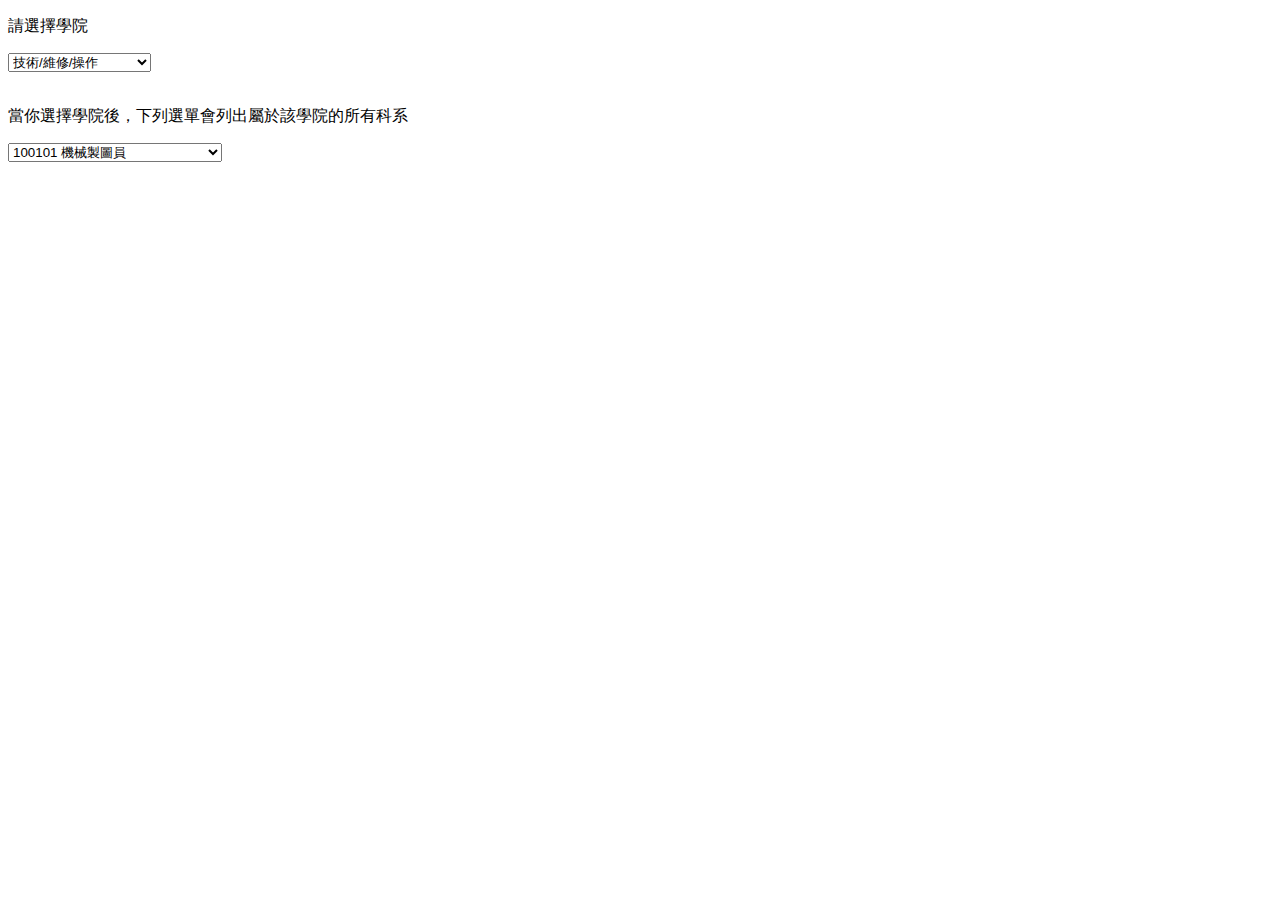
<file: templates/select1.html>
<!DOCTYPE HTML>
<!--
	Stellar by HTML5 UP
	html5up.net | @ajlkn
	Free for personal and commercial use under the CCA 3.0 license (html5up.net/license)
-->
<html>
	<head>
		<title>勞有所依 LYSI</title>
		<meta charset="utf-8" />
		<meta name="viewport" content="width=device-width, initial-scale=1, user-scalable=no" />
		
	</head>
	<body class="is-preload">
		<form>
			<p>請選擇學院</p>
			<!--給定這id，等等需要用他填入學院資料,onchange內動到這element會呼叫裡面的方法
			this.selectedIndex是選到第幾項的值(0開始)傳入當參數-->
			<select id="college-list" onchange="changeCollege(this.selectedIndex)"></select>
			<br>
			<br>
			<p>當你選擇學院後，下列選單會列出屬於該學院的所有科系</p>
			<select id="sector-list"></select><!--給定這id，等等需要用他填入對應的系所資料-->
		</form>
		<script type="text/javascript">
			//學院的陣列
			var colleges=['技術/維修/操作','傳播/娛樂/藝術','物流/運輸/資材','旅遊/餐飲/休閒','清潔/家事/托育(保姆)','農林漁牧相關'];
			//document就是這html文件。
			//getElementById是裡面的方法，參數給"college-list"抓到這id標籤列
			var collegeSelect=document.getElementById("college-list");
			//製造一個字串，以html的語法填入院的陣列
			var inner="";
			for(var i=0;i<colleges.length;i++){
				//inner第一行就會像是 <option value=0>商學院</option>
				inner=inner+'<option value=i>'+colleges[i]+'</option>';
			}
			//innerHTML 賦值inner給這element屬性
			collegeSelect.innerHTML=inner;
			/*
			其實就是用程式碼的方式把XML文件修改成這樣
			<select id="college-list">
				<option value="0">商學院</option>
				<option value="1">工學院</option>
				<option value="2">建設學院</option>
				<option value="3">建築專業學院</option>		
				....		
			</select>
			*/
			//這裡放系所的陣列(有順序性，對應各學院的資料)
			var sectors=new Array();
			sectors[0]=['100101 機械製圖員 ',' 100102 電機技術人員' ,'100103 模具技術人員' ,'100105 印刷及排版技術人員' ,'100106 自動化機械加工技術人員' ,'100107 汽車維修技術人員','100108 測量儀校技術人員' ,'100110 塑膠射出技術人員' ,'100111 成衣製作打版人員' ,'100112 製鞋類人員' ,'100113 銑床技術人員' ,'100114 CNC車床技術人員' ,'100115 沖壓、模具技術人員' ,'100116 染整技術人員' ,'100117 塗裝技術人員' ,'100118 CNC程式編排人員','100119 粉末冶金模具人員' ,'100120 板金技術員' ,'100121 鑄造/鍛造模具技術人員' ,'100122 FAE工程師','100123 焊接、切割工' ,'100124 紡織及針織機械操作人員' ,'100125 樂器製造及調音技術員' ,'100126 珠寶及貴金屬技術員','100127 精密拋光技術人員','100128 線切割技術員' ,'100129 傳統車床技術人員' ,'100201 機車維修技術人員' ,'100202 飛機裝修人員','100203 精密儀器製造工及修理工','100204 農業及工業用機器裝修工' ,'100205 電信及電力線路架設工' ,'100206 電腦組裝作業員' ,'100208 電子設備裝修技術員','100209 客服支援工程師' ,'100210 通訊產品維修人員' ,'100211 電話及電報機裝修工' ,'100290 其他產品維修人員','100301 電鍍/表面處理技術人員' ,'100302 鍋爐操作技術人員' ,'100303 塑膠膠製品技術人員' ,'100304 木製品技術人員','100305 食品處理工','100306 食品製造機械技術人員','100307 橡膠製品技術人員','100308 紙製品技術人員','100309 金屬製品技術人員','100310 汽車美容專業人員','100311 烤漆人員','100312 針車操作人員','100313 農業及林業設備操作員','100314 車縫／裁縫類人員','100315 雷射操作技術員','100390 其他機械操作員'];
			sectors[1]=['130101 主播' ,'130102 電台工作人員' ,'130103 播音人員' ,'130104 影片製作專業人員','130105 攝影師' ,'130106 攝影助理' ,'130107 節目企劃' ,'130108 節目製作人員' ,'130109 節目助理人員' ,'130110 燈光/音響師' ,'130111 視聽工程類人員' ,'130190 其他媒體事業人員' ,'130201 導演' ,'130202 演員','130203 模特兒' ,'130204 節目主持人' ,'130301 音樂/作曲/歌唱家及演奏家' ,'130302 舞蹈專業人員' ,'130303 藝術指導/創意總監'];	
			sectors[2]=['150101 運輸交通專業人員' ,'150102 大貨車司機' ,'150103 小客(貨)車司機' ,'150104 外務及快遞人員','150105 貨物搬運人員' ,'150106 郵物處理及投遞人員' ,'150107 倉儲物流人員' ,'150109 運儲經理' ,'150110 職業聯結車司機' ,'150201 交通運輸部門主管' ,'150202 職業大客車司機' ,'150203 飛行機師' ,'150204 飛航安全技術員' ,'150205 空中服務員','150206 地勤服務員' ,'150301 採購主管' ,'150303 採購人員' ,'150304 倉管人員' ,'150305 物管／資材','150306 採購助理' ];	
			sectors[3]=['160101 旅遊經理人員' ,'160102 導遊' ,'160103 領隊' ,'160104 櫃檯服務人員','160105 房務員' ,'160106 導覽解說員' ,'160107 旅遊休閒類主管' ,'160108 OP/旅行社人員' ,'160201 飯店、餐廳主管' ,'160202 中/西餐烹飪廚師' ,'160204 調酒員' ,'160205 飯店工作人員' ,'160206 廚師助理' ,'160207 餐飲服務及接待員', '160208 廚務清潔員', '160210 日式廚師', '160211 生鮮處理人員', '160290 其他類廚師', '160301 運動教練', '160302 水上救生員'];
			sectors[4]=['190101 大樓及辦公室清潔員' ,'190102 清潔工／資源回收人員' ,'190103 工友' ,'190104 環境清潔工','190201 家事服務員' ,'190202 管家' ,'190301 托育(保母)人員' ]
			sectors[5]=['200101 農作物栽培工' ,'200101 農作物栽培工' ,'200103 種苗栽培工' ,'200201 育苗造林工','200202 林木伐運工' ,'200203 森林防護工' ,'200301 遠洋漁業工' ,'200302 水產養殖工' ,'200401 家畜飼育工' ,'200402 養蜂及養蠶工' ,'200403 農牧綜合經營' ];
			
			//sectors[0]=...  陣列很長，要完整的code我上面有github連結
			//動到"college-list"這select元素後呼叫此方法
			function changeCollege(index){
				//跟剛剛一樣，製造一個字串，以html的語法填入系所的陣列
				var Sinner="";
				for(var i=0;i<sectors[index].length;i++){
					Sinner=Sinner+'<option value=i>'+sectors[index][i]+'</option>';
				}
				//抓到"sector-list"這select元素，修改其值
				var sectorSelect=document.getElementById("sector-list");
				sectorSelect.innerHTML=Sinner;
			}
			//這裡呼叫一次"changeCollege"這方法，讓瀏覽器在讀完XML後可以直接讓系所的資料出來(商學院)
			changeCollege(document.getElementById("college-list").selectedIndex);
		</script>
	</body>
</html>
</file>
